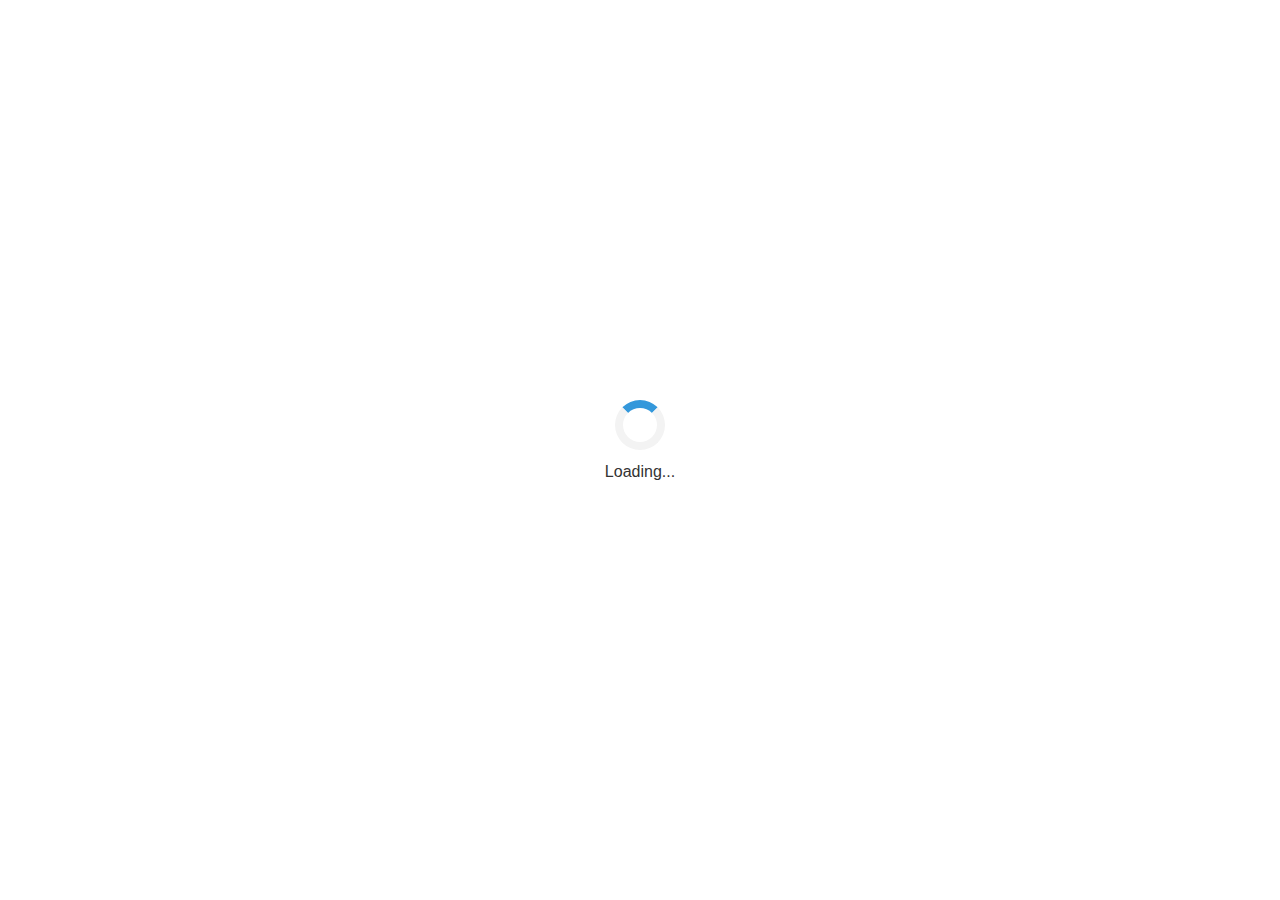
<file: htmls/booking.html>
<!DOCTYPE html>
<html>
<head>
    <title>Book Air Conditioning Repair</title>
    <link rel="stylesheet" type="text/css" href="../styles/style.css">
</head>
<body>
  <div class="loading-screen" id="loading-screen">
    <div class="loader"></div>
    <p>Loading...</p>
  </div>

    <section class="mast">
        <button class="exit"><a href="/index.html">x</a></button>
        <figure class="mast__bg" style="background-image: url('/assets/bg.jpg')"></figure>
        <header class="mast__header">
          <h1 class="mast__title js-spanize">Motto:</h1> 
          <hr class="sep"/>
          <h1 class="mast__text js-spanize">Chill Problems, We'll Fix Them! Your Comfort, Our Commitment.</h1>
        </header>

        
      </section>
    <div class="login-box">
        <h2>Book Air Conditioning Repair</h2>
        <form id="booking-form">
            <div class="user-box">
                <input type="text" id="name" name="name" required>
                <label for="name">Name:</label>
                <div class="error-message" id="name-error">Name is required.</div>
            </div>
            <div class="user-box">
                <input type="text" id="email" name="email" required>
                <label for="email">Email:</label>
                <div class="error-message" id="email-error">Invalid email format.</div>
            </div>
            <div class="user-box">
                <input type="text" id="phoneNumber" maxlength="11" required>
                <label for="phoneNumber">Contact Number (PH):</label>
                <div class="error-message" id="number-error">Invalid Philippine phone number format.</div>
            </div>
            <div class="user-box">
                <input type="text" id="location" name="location" required>
                <label for="location">Location:</label>
                <div class="error-message" id="location-error">Location is required.</div>
            </div>
            <div class="user-defined">
                <label for="date">Date:</label>
                <input type="date" id="date" name="date" required>
                <div class="error-message" id="date-error">Date is required.</div>
            </div>
            <div class="user-defined">
                <label for="time">Time:</label>
                <input type="time" id="time" name="time" required>
                <div class="error-message" id="time-error">Time is required.</div>
            </div>
            <a href="#" id="bookNowButton">
                <span></span>
                <span></span>
                <span></span>
                <span></span>
                Submit
            </a>
            <p id="booking-details"></p>
        </form>
    </div>

    <div id="confirmation-popup">
        <h3>Confirm Appointment</h3>
        <p id="confirmation-message"></p>
        <button onclick="displayBookingDetails()">Yes, Confirm</button>
        <button onclick="closeConfirmationPopup()">Cancel</button>
    </div>
    <script>
        document.addEventListener('DOMContentLoaded', function () {
        var spanizeLetters = {
          init: function () {
            this.bindEvents();
          },
          bindEvents: function () {
            var letters = document.querySelectorAll('.js-spanize');
            letters.forEach(function (el) {
              el.innerHTML = spanizeLetters.wrapWithSpans(el.textContent.trim());
            });
          },
          wrapWithSpans: function (text) {
            return '<span>' + text.split('').join('</span><span>') + '</span>';
          },
        };

        spanizeLetters.init();
      });
      document.addEventListener("DOMContentLoaded", function () {
        const visibilityDuration = 1000;
                  setTimeout(function () {
                      document.getElementById("loading-screen").classList.add("loaded");
                  }, visibilityDuration);
                  
              });
    </script>

    <script src="/javascript/script.js"></script>
</body>
</html>
</file>
<file: styles/style.css>
body {
  font-family: Arial, sans-serif;
  text-align: center;
  margin: 0;
  padding: 0;
  background: linear-gradient(#141e30, #243b55);
  height: 100vh;
  display: flex;
  justify-content: center;
  align-items: center;
}

.login-box {
  position: absolute;
  top: 50%;
  left: 70%;
  width: 600px;
  padding: 40px;
  transform: translate(-50%, -50%);
  background: rgb(41, 41, 41);
  box-sizing: border-box;
  box-shadow: 0 15px 25px rgba(0,0,0,.6);
  border-radius: 10px;
}

h2 {
  margin: 0 0 20px;
  color: #fff;
  text-transform: uppercase;
}

.user-box {
  position: relative;
  margin-bottom: 30px;
}

.user-defined {
  display: flex;
  align-items: center;
  margin-bottom: 20px;
}

.user-defined label {
  margin-right: 10px; 
  width: 80px; 
  text-align: left; 
  color: #fff;
  font-size: 16px;
}

.user-defined .input-container {
  flex: 1; 
}

.user-defined input {
  width: 100%; 
}

.error-message{
  color: #fff;
  font-size: 12px;
}

.user-box input {
  width: 100%;
  padding: 10px 0;
  font-size: 16px;
  color: #fff;
  border: none;
  border-bottom: 1px solid #fff;
  background: transparent;
  outline: none;
}

.user-box label {
  position: absolute;
  top: 10px;
  left: 0;
  padding: 10px 0;
  font-size: 16px;
  color: #fff;
  pointer-events: none;
  transition: .5s;
}

.user-box input:focus ~ label,
.user-box input:valid ~ label {
  top: -20px;
  color: #03e9f4;
  font-size: 12px;
}

.login-box form a#bookNowButton {
  position: relative;
  display: inline-block;
  padding: 10px 20px;
  color: #03e9f4;
  font-size: 16px;
  text-decoration: none;
  text-transform: uppercase;
  overflow: hidden;
  transition: .5s;
  margin-top: 40px;
  letter-spacing: 4px
}

.login-box a#bookNowButton:hover {
  background: #03e9f4;
  color: #fff;
  border-radius: 5px;
  box-shadow: 0 0 5px #03e9f4,
              0 0 25px #03e9f4,
              0 0 50px #03e9f4,
              0 0 100px #03e9f4;
}

.login-box a span {
  position: absolute;
  display: block;
}

.login-box a#bookNowButton span:nth-child(1) {
  top: 0;
  left: -100%;
  width: 100%;
  height: 2px;
  background: linear-gradient(90deg, transparent, #03e9f4);
  animation: btn-anim1 1s linear infinite;
}

@keyframes btn-anim1 {
  0% {
    left: -100%;
  }
  50%,100% {
    left: 100%;
  }
}

.login-box a#bookNowButton span:nth-child(2) {
  top: -100%;
  right: 0;
  width: 2px;
  height: 100%;
  background: linear-gradient(180deg, transparent, #03e9f4);
  animation: btn-anim2 1s linear infinite;
  animation-delay: .25s
}

@keyframes btn-anim2 {
  0% {
    top: -100%;
  }
  50%,100% {
    top: 100%;
  }
}

.login-box a#bookNowButton span:nth-child(3) {
  bottom: 0;
  right: -100%;
  width: 100%;
  height: 2px;
  background: linear-gradient(270deg, transparent, #03e9f4);
  animation: btn-anim3 1s linear infinite;
  animation-delay: .5s
}

@keyframes btn-anim3 {
  0% {
    right: -100%;
  }
  50%,100% {
    right: 100%;
  }
}

.login-box a#bookNowButton span:nth-child(4) {
  bottom: -100%;
  left: 0;
  width: 2px;
  height: 100%;
  background: linear-gradient(360deg, transparent, #03e9f4);
  animation: btn-anim4 1s linear infinite;
  animation-delay: .75s
}

@keyframes btn-anim4 {
  0% {
    bottom: -100%;
  }
  50%,100% {
    bottom: 100%;
  }
}

#booking-details {
  margin: 20px;
  font-weight: bold;
  color: #fff;
}

#verification-popup {
  display: none;
  position: fixed;
  top: 50%;
  left: 50%;
  transform: translate(-50%, -50%);
  background-color: #fff;
  padding: 20px;
  border: 1px solid #ccc;
  box-shadow: 0 0 10px rgba(0, 0, 0, 0.1);
  z-index: 1000;
}


#verification-popup input {
  margin-bottom: 10px;
}

#verification-popup button {
  padding: 10px;
}
#confirmation-popup {
  display: none;
  position: fixed;
  top: 50%;
  left: 50%;
  transform: translate(-50%, -50%);
  background-color: #fff;
  padding: 20px;
  border: 1px solid #ccc;
  box-shadow: 0 0 10px rgba(0, 0, 0, 0.1);
  z-index: 1000;
}

#confirmation-popup p {
  margin-bottom: 10px;
}

#confirmation-popup button {
  padding: 10px;
}



/* nth-trans-delay() */
@mixin nth-trans-delay($delay_items: 7, $delay_time: 0.2s) {
  @for $i from 1 through $delay_items {
    &:nth-child(#{$i}) {
      transition-delay: $delay_time * $i;
    }
  }
}

/* nth-ani-delay() */
@mixin nth-ani-delay($delay_items: 7, $delay_time: 0.2s) {
  @for $i from 1 through $delay_items {
    &:nth-child(#{$i}) {
      animation-delay: $delay_time * $i;
    }
  }
}

/* bg-overlay() */
@mixin bg-overlay($bg_hex: #111, $bg_opacity: 0.6, $top_layer: 'header') {
  &:after {
    z-index: 0;
    content: '';
    position: absolute;
    top: 0;
    left: 0;
    height: 100%;
    width: 100%;
    background: rgba($bg_hex, $bg_opacity);
  }

  /* Layer atop overlay */
  & > #{$top_layer} {
    z-index: 2;
    position: relative;
  }
}

/* Setups */
*, *:before, *:after {
  box-sizing: border-box;
}

/* Body */
body {
  margin: 0;
  width: 100%;
  font-family: Arial, Helvetica, sans-serif;
  line-height: 1.5;
  font-weight: 400;
  font-style: normal;
  -ms-text-size-adjust: 100%;
  -webkit-text-size-adjust: 100%;
  -webkit-font-smoothing: antialiased;
  -moz-osx-font-smoothing: grayscale;
  text-rendering: optimizeLegibility;
}

.sep {
  border: 0;
  width: 3em;
  height: 5px;
  margin: 1em 0;
  background-color: rgb(255, 255, 255);
  position: absolute;
  z-index: 3;
  top: 48%;
}

.mast {
  position: relative;
  display: flex;
  align-items: center;
  width: 100%;
  height: 100vh;
  color: #fff;
  background-color: #111;
  &:after {
    z-index: 0;
    content: '';
    position: absolute;
    top: 0;
    left: 0;
    height: 100%;
    width: 100%;
    background: rgba(#111, 0.9);
  }
}

.mast__bg {
  position: absolute;
  top: 0;
  left: 0;
  width: 100%;
  height: 100vh;
  margin: 0;
  padding: 0;
  background-size: cover;
  background-position: 50%;
  opacity: 30%;
}

.mast__header {
  padding: 5%;
}

.mast__title {
  font-family: 'Trebuchet MS', 'Lucida Sans Unicode', 'Lucida Grande', 'Lucida Sans', Arial, sans-serif;
  font-size: 2em;
  font-weight: 400;
  letter-spacing: 0.3em;
  text-transform: uppercase;
  display: flex;
}

/* Letter animation */
.mast__title span {
  animation: letter-glow 1s 0s ease both;
  @include nth-ani-delay(25, 0.05s);
}

/* Letter animation */
.mast__text {
  font-family: 'Trebuchet MS', 'Lucida Sans Unicode', 'Lucida Grande', 'Lucida Sans', Arial, sans-serif;
  font-size: 1.5em;
  margin: 0 0 0.5em;
  line-height: 1.5;
  white-space: pre;
  text-transform: uppercase;
}

.mast__text span {
  animation: letter-glow 1s 0s ease both;
  @include nth-ani-delay(180, 0.05s);
}

/* Letter Glow */
@keyframes letter-glow {
  0% {
    opacity: 0;
    text-shadow: 0px 0px 1px rgba(255, 255, 255, 0.1);
  }
  66% {
    opacity: 1;
    text-shadow: 0px 0px 20px rgba(255, 255, 255, 0.9);
  }
  77% {
    opacity: 1;
  }
  100% {
    opacity: 1;
    text-shadow: 0px 0px 20px rgba(255, 255, 255, 0.0);
  }
}
.exit{
  position: absolute;
  top: 2%;
  left: 2%;
  width: 50px;
  height: 50px;
  font-size: 3em;
  color: #fff;
  background-color: rgba(0,0,0,0);
  border: 0cap;
  z-index: 5;
}
.exit a{
  text-decoration: none;
  color: #fff;
}
body {
  margin: 0;
  padding: 0;
  font-family: Arial, sans-serif;
}

.loading-screen {
  display: flex;
  flex-direction: column;
  justify-content: center;
  align-items: center;
  position: fixed;
  top: 0;
  left: 0;
  width: 100%;
  height: 100%;
  background: #fff; /* Background color for the loading screen */
  z-index: 1000;
}

.loader {
  border: 8px solid #f3f3f3; /* Light gray */
  border-top: 8px solid #3498db; /* Blue */
  border-radius: 50%;
  width: 50px;
  height: 50px;
  animation: spin 1s linear infinite;
}

@keyframes spin {
  0% { transform: rotate(0deg); }
  100% { transform: rotate(360deg); }
}

.loading-screen p {
  margin-top: 10px;
  font-size: 16px;
  color: #333; /* Text color for the loading message */
}

.content {
  display: none; /* Hide the content initially */
}
.loaded{
  opacity: 0;
  display: none;
}

/* Add more styles for your main content as needed */
</file>
